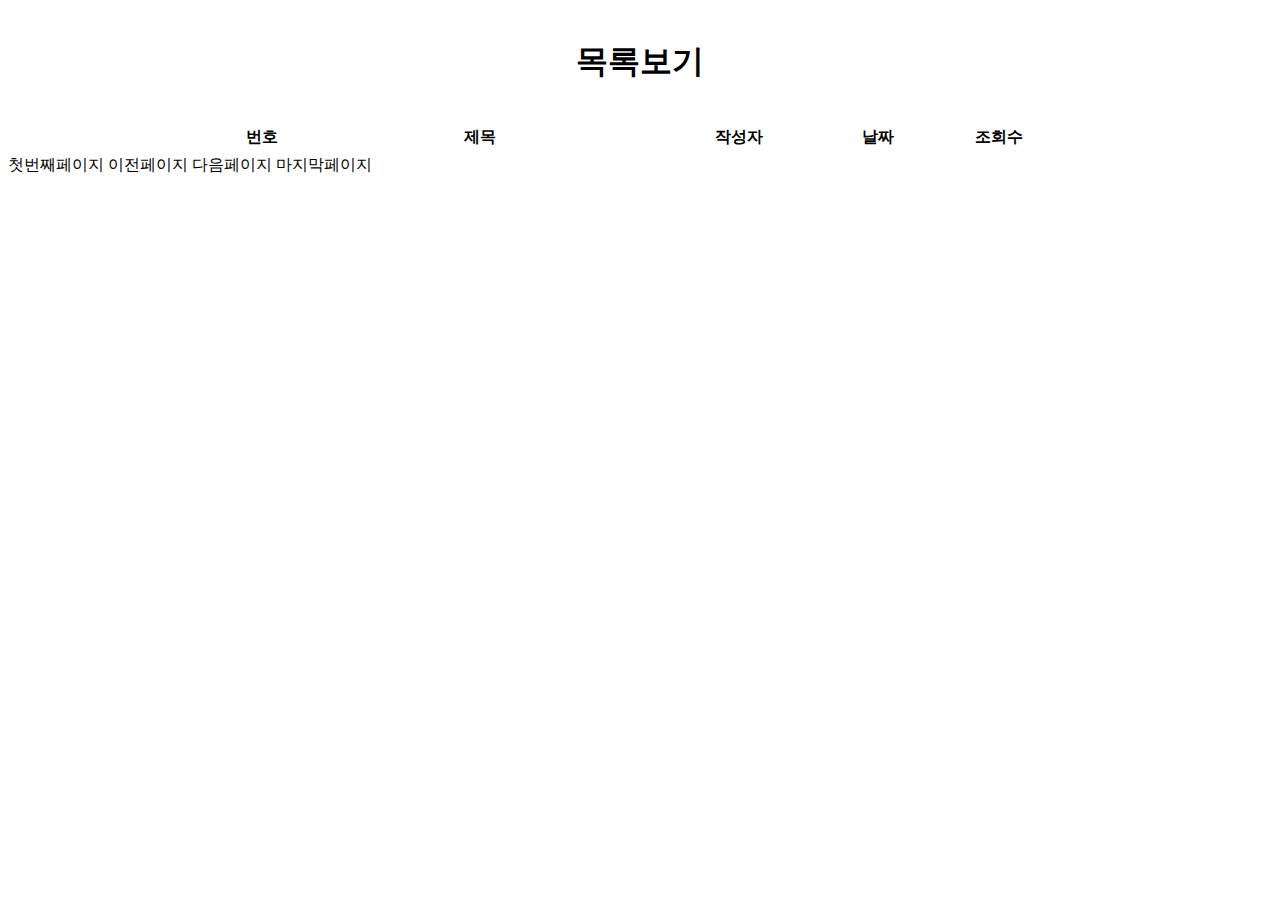
<file: src/main/resources/templates/paging.html>
<!DOCTYPE html>
<html lang="ko" xmlns="http://www.thymeleaf.org">

<head>
    <meta charset="UTF-8">
    <meta name="viewport" content="width=device-width, initial-scale=1.0">
    <title>Paging</title>
</head>

<body>
    <h1 style="text-align:center; margin: 40px;">목록보기</h1>
    <table style="width: 800px; margin: auto;">
        <colgroup>
            <col width="5%">
            <col>
            <col width="15%">
            <col width="20%">
            <col width="10%">
        </colgroup>
        <thead>
            <tr>
                <th>번호</th>
                <th>제목</th>
                <th>작성자</th>
                <th>날짜</th>
                <th>조회수</th>
            </tr>
        </thead>
        <tbody>
            <tr align="center" th:each="list:${bbslist}">
                <td th:text="${list.num}"></td>
                <td><a th:text="${list.bbsTitle}" th:href="@{|/bbs/${list.num}|}"></a></td>
                <td><a th:text="${list.bbsWriter}" th:href="@{|/bbs/${list.num}|}"></a></td>
                <td th:text="${#temporals.format(list.bbsCreatedTime, 'yyyy-mm-dd HH시')}"></td>
                <td th:text="${list.bbsHits}"></td>
            </tr>
        </tbody>
    </table>

    <!-- 첫번째 페이지-->
    <a th:href="@{/bbs/paging(page=1)}">첫번째페이지</a>

    <!-- 이전 페이지 버튼 3항 연산-->
    <a th:href="${bbsList.first} ? '#': @{/bbs/paging(page=${bbsList.number})}">이전페이지</a>

    <!-- 현재 페이지-->
    <span th:each="page: ${#numbers.sequence(startPage, endPage)}">
        <!-- 현재페이지는 링크 없이-->
        <span th:if="${page == bbsList.number + 1}" th:text="${page}"></span>
        <!-- 아니면 링크-->
        <span th:unless="${page==bbsList.number+1}">
            <a th:href="@{/bbs/paging(page=${page})}" th:text="${page}"></a>
        </span>
    </span>

    <!-- 다음 페이지-->
    <a th:href="${bbsList.last} ? '#': @{/bbs/paging(page=${bbsList.number + 2})}">다음페이지</a>

    <!-- 마지막 페이지 -->
    <a th:href="@{/bbs/paging(page=${bbsList.totalPages})}">마지막페이지</a>
</body>

</html>
</file>
